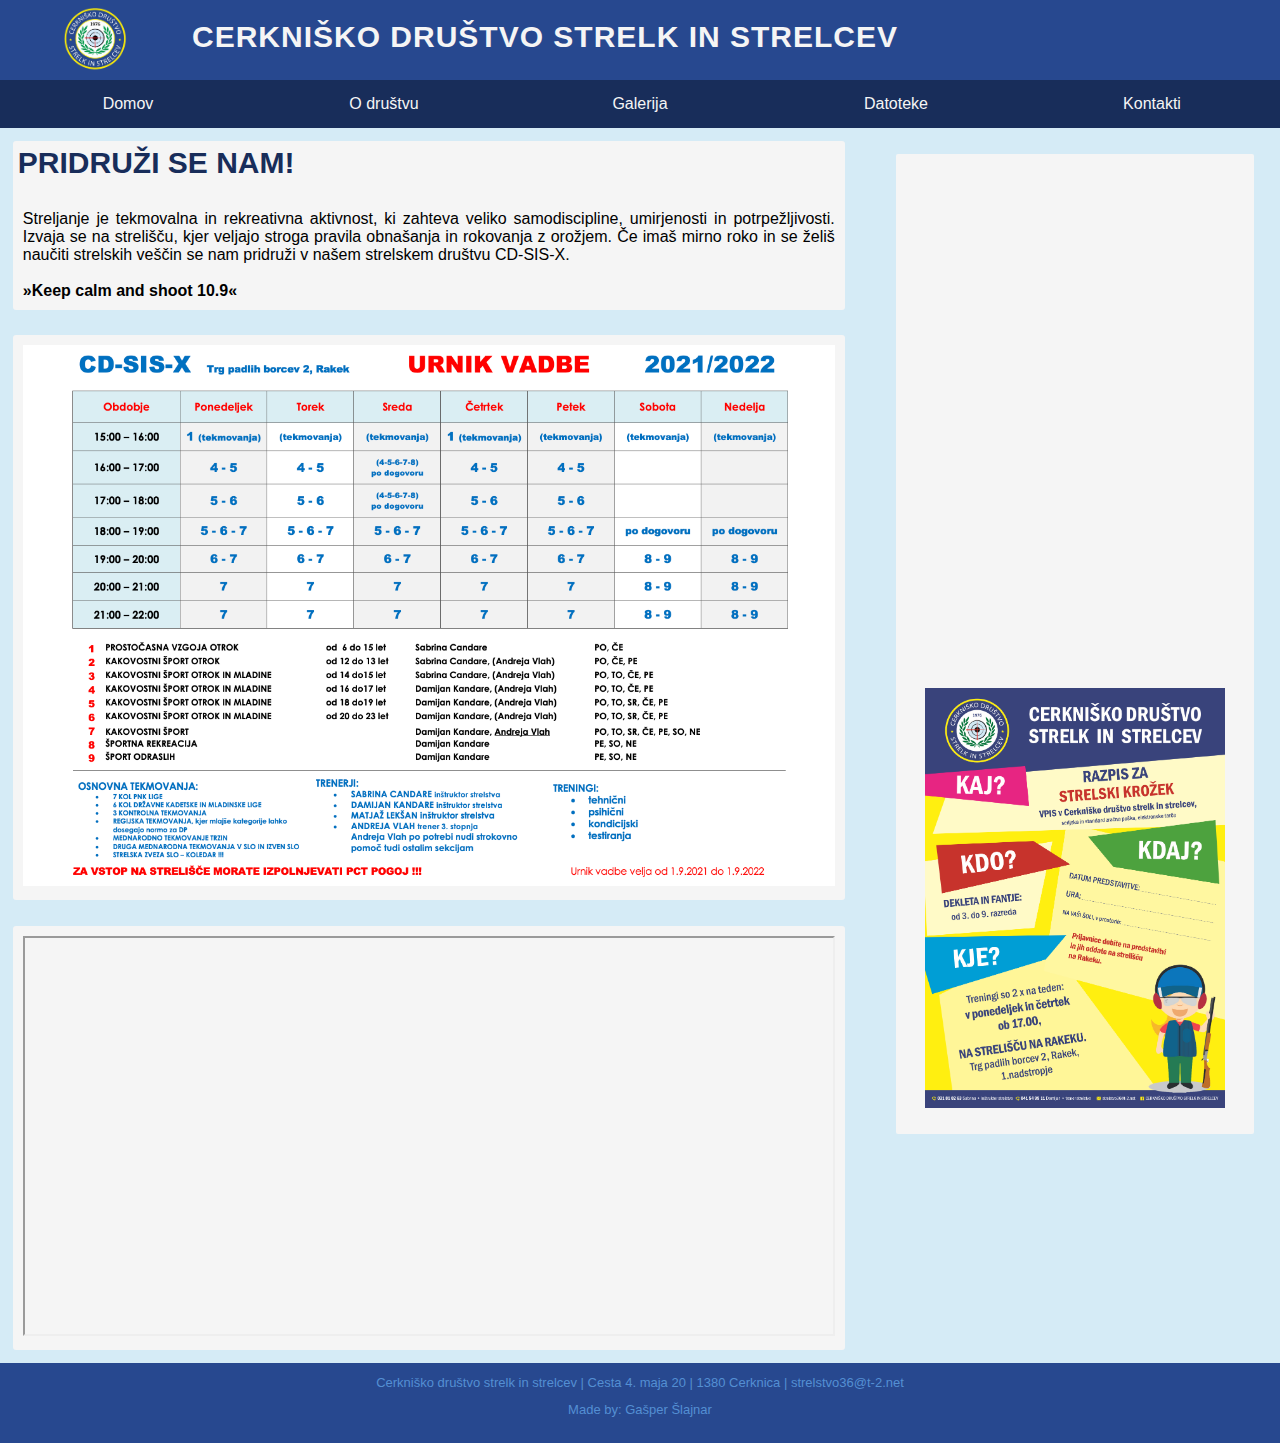
<file: index.html>
<!DOCTYPE html>
<html lang="sl">
    <head>
        <title>Cerkniško društvo strelk in strelcev</title>
        <meta charset="utf-8"/>
        <meta name="viewport" content="width=device-width, initial-scale=1" />
        <meta name="description" content="Cerkniško društvo strelk in strelkcev - strelski krožek, športno strelstvo, rekreacija. Pridruži se nam! Elektronsko strelišče s 6 mesti je na Rakeku, v stavbi bivšega sodišča, kjer se zdaj nahajajo različna društva. V strelskem društvu imamo veliko vrhunskih strelcev, ki dosegajo odlične rezultate s pomočjo kvalificiranih in izkušenih trenerjev. "/>
        <link rel="stylesheet" href="default.css"/>
    </head>
    <body>
        <div id="container">
            <div id="main">
                <a href="index.html"><header>
                    <div id="logo">
                        <img src="slike/CDSISX_Logo.png" alt="logo"/>
                    </div>
                    <div id="name">
                        <h1>Cerkniško društvo strelk in strelcev</h1>
                    </div>
                </header></a>
                <nav id="hamnav">
                    <label for="hamburger">&#9776;</label>
                    <input type="checkbox" id="hamburger"/>
                        <div id="hamitems">
                            <a href="index.html">Domov</a>
                            <a href="https://www.youtube.com/watch?v=dQw4w9WgXcQ">O društvu</a>
                            <a href="https://www.youtube.com/watch?v=Oqrm-9Wy8iU">Galerija</a>
                            <a href="https://www.youtube.com/watch?v=JxS5E-kZc2s">Datoteke</a>
                            <a href="https://www.youtube.com/watch?v=gFpDsqCwb5A">Kontakti</a>
                        </div>
                </nav>
                <aside id="home_aside">
                    <iframe src="https://www.facebook.com/plugins/page.php?href=https%3A%2F%2Fwww.facebook.com%2FCERKNI%C5%A0KO-DRU%C5%A0TVO-STRELK-IN-STRELCEV-345491865475215%2F&tabs=timeline&width=340&height=500&small_header=true&adapt_container_width=true&hide_cover=false&show_facepile=true&appId" width="300" height="500" style="border:none;overflow:hidden" scrolling="no" frameborder="0" allowfullscreen="true" allow="autoplay; clipboard-write; encrypted-media; picture-in-picture; web-share"></iframe>
                    <img src="slike/plakat.jpg" id="plakat" alt="info plakat"/>
                </aside>
                <article>
                    <h2>Pridruži se nam!</h2>
                    <section class="text">Streljanje je tekmovalna in rekreativna aktivnost, ki zahteva veliko samodiscipline, umirjenosti in potrpežljivosti. Izvaja se na strelišču, kjer veljajo stroga pravila obnašanja in rokovanja z orožjem.
                        Če imaš mirno roko in se želiš naučiti strelskih veščin se nam pridruži v našem strelskem društvu CD-SIS-X.<br/>
                        <br/>
                        <b>»Keep calm and shoot 10.9«</b></section>
                </article>
                <article>
                    <section>
                        <img id="urnik" src="slike/urnik.png" alt="urnik"/>
                    </section>
                </article>
                <article>
                    <section> 
                        <div class="contentpane">
                            <iframe id="blockrandom" name="iframe" src="https://calendar.google.com/calendar/embed?src=5u53u0655nobc5mch1hist281s%40group.calendar.google.com&amp;ctz=Europe%2FBelgrade" width="100%" height="400" scrolling="auto" frameborder="1" title="Koledar" class="wrapper">
                            Ta možnost ne bo delovala pravilno. Žal tvoj brskalnik ne podpira uporabo elementa 'inline frame' (iframe).	</iframe>
                        </div>                    
                    </section>
                </article>

            </div>
        </div>
            <footer>
                <p>Cerkniško društvo strelk in strelcev | Cesta 4. maja 20 | 1380 Cerknica | strelstvo36@t-2.net</p>
                <p>Made by: Gašper Šlajnar</p>
            </footer>
    </body>
</html>
</file>
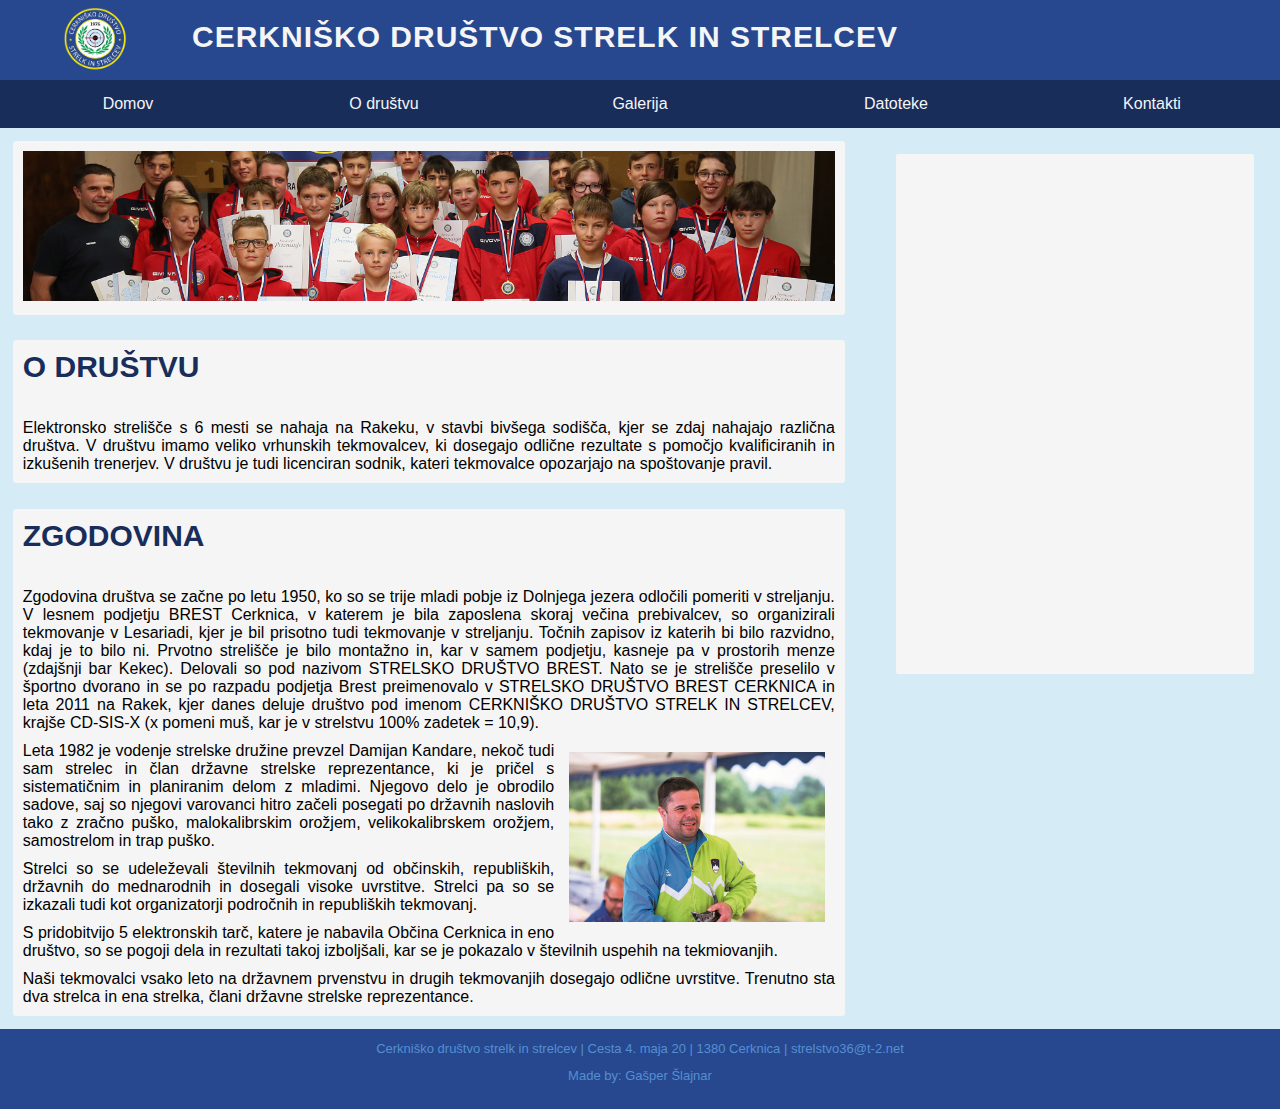
<file: about.html>
<!DOCTYPE html>
<html lang="sl">
    <head>
        <title>O društvu - CD-SIS-X</title>
        <meta charset="utf-8"/>
        <meta name="viewport" content="width=device-width, initial-scale=1" />
        <meta name="description" content="Zgodovina Cerkniškega društva strelk in strelcev, ter strelstva na notranjskem. Strelsko društvo danes."/>
        <link rel="stylesheet" href="default.css"/>
    </head>
    <body>
        <div id="container">
            <div id="main">
                <a href="index.html"><header>
                    <div id="logo">
                        <img src="slike/CDSISX_Logo.png" alt="Logo"/>
                    </div>
                    <div id="name">
                        <h1>Cerkniško društvo strelk in strelcev</h1>
                    </div>
                </header></a>
                <nav id="hamnav">
                    <label for="hamburger">&#9776;</label>
                    <input type="checkbox" id="hamburger"/>
                        <div id="hamitems">
                            <a href="index.html">Domov</a>
                            <a href="about.html">O društvu</a>
                            <a href="gallery.html">Galerija</a>
                            <a href="files.html">Datoteke</a> 
                            <a href="contacts.html">Kontakti</a>
                        </div>
                </nav>
                <aside>
                    <iframe src="https://www.facebook.com/plugins/page.php?href=https%3A%2F%2Fwww.facebook.com%2FCERKNI%C5%A0KO-DRU%C5%A0TVO-STRELK-IN-STRELCEV-345491865475215%2F&tabs=timeline&width=340&height=500&small_header=true&adapt_container_width=true&hide_cover=false&show_facepile=true&appId" width="300" height="600" style="border:none;overflow:hidden" scrolling="no" frameborder="0" allowfullscreen="true" allow="autoplay; clipboard-write; encrypted-media; picture-in-picture; web-share"></iframe>
                </aside>
                <article>
                    <section>
                        <img id="home_photo" src="slike/skupinska.JPG" alt="Damjan Kandare"/>
                    </section>
                </article>
                <article>
                    <section>
                        <h2>O društvu</h2>
                    </section>
                    <section class="text">
                        Elektronsko strelišče s 6 mesti se nahaja na Rakeku, v stavbi bivšega sodišča, kjer se zdaj nahajajo različna društva. V društvu imamo veliko vrhunskih tekmovalcev, ki dosegajo odlične rezultate s pomočjo kvalificiranih in izkušenih trenerjev. V društvu je tudi licenciran sodnik, kateri tekmovalce opozarjajo na spoštovanje pravil.            
                    </section>
                </article>
                <article>
                    <section> 
                        <h2>Zgodovina</h2>
                    </section>
                    <section class="text">
                        Zgodovina društva se začne po letu 1950, ko so se trije mladi pobje iz Dolnjega jezera odločili pomeriti v streljanju. V lesnem podjetju BREST Cerknica, v katerem je bila zaposlena skoraj večina prebivalcev, so organizirali tekmovanje v Lesariadi, kjer je bil prisotno tudi tekmovanje v streljanju. Točnih zapisov iz katerih bi bilo razvidno, kdaj je to bilo ni. Prvotno strelišče je bilo montažno in, kar v samem podjetju, kasneje pa v prostorih                       
                        menze (zdajšnji bar Kekec). Delovali so pod nazivom STRELSKO DRUŠTVO BREST. Nato se je strelišče preselilo v športno dvorano in se po razpadu podjetja Brest preimenovalo v STRELSKO DRUŠTVO BREST CERKNICA in leta 2011 na Rakek, kjer danes deluje društvo pod imenom CERKNIŠKO DRUŠTVO STRELK IN STRELCEV, krajše CD-SIS-X (x pomeni muš, kar je v strelstvu 100% zadetek = 10,9).            
                    </section> <img src="slike/Damjan_Kandare.jpeg" id="about_photo"/>
                    <section class="text">
                        Leta 1982 je vodenje strelske družine prevzel Damijan Kandare, nekoč tudi sam strelec in član državne strelske reprezentance, ki je pričel s sistematičnim in planiranim delom z mladimi. Njegovo delo je obrodilo sadove, saj so njegovi varovanci hitro začeli posegati po državnih naslovih tako z zračno puško, malokalibrskim orožjem, velikokalibrskem orožjem, samostrelom in trap puško.
                    </section>
                    <section class="text">
                        Strelci so se udeleževali številnih tekmovanj od občinskih, republiških, državnih do mednarodnih in dosegali visoke uvrstitve. Strelci pa so se izkazali tudi kot organizatorji področnih in republiških tekmovanj.
                    </section>
                    <section class="text">
                        S pridobitvijo 5 elektronskih tarč, katere je nabavila Občina Cerknica in eno društvo, so se pogoji dela in rezultati takoj izboljšali, kar se je pokazalo v številnih uspehih na tekmiovanjih.
                    </section>
                    <section class="text">
                        Naši tekmovalci vsako leto na državnem prvenstvu in drugih tekmovanjih dosegajo odlične uvrstitve. Trenutno sta dva strelca in ena strelka, člani državne strelske reprezentance.
                    </section>
                </article>
            </div>
        </div>
        <footer>
            <p>Cerkniško društvo strelk in strelcev | Cesta 4. maja 20 | 1380 Cerknica | strelstvo36@t-2.net</p>
            <p>Made by: Gašper Šlajnar</p>
        </footer>
    </body>
</html>
</file>
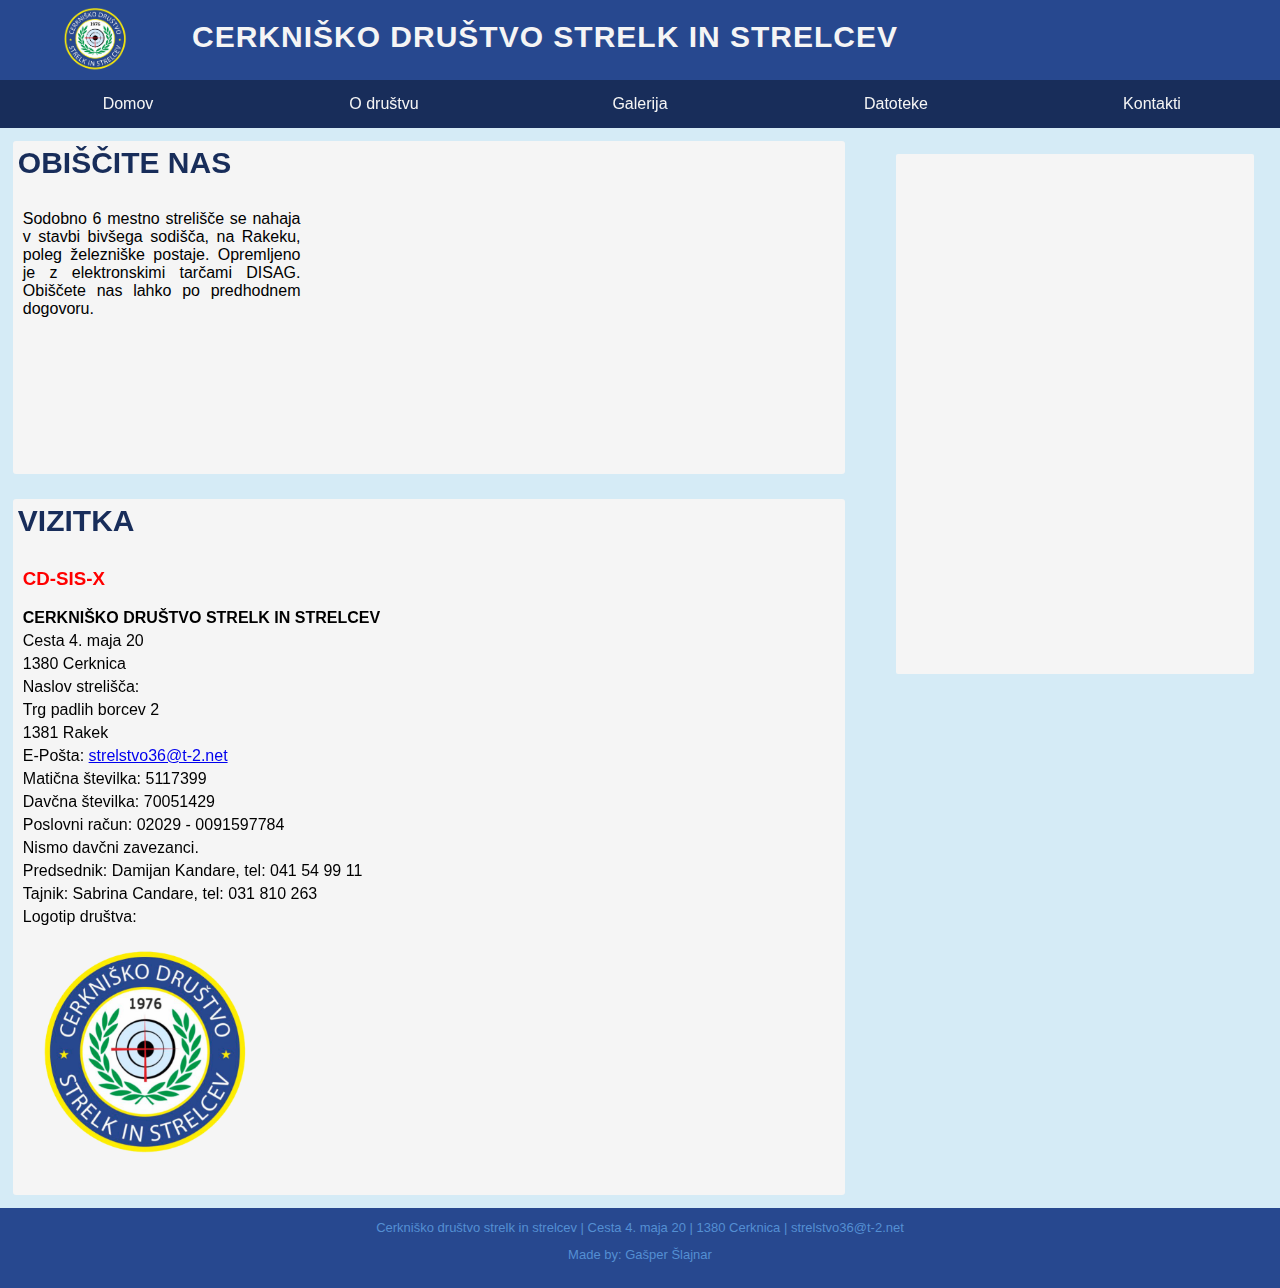
<file: contacts.html>
<!DOCTYPE html>
<html lang="sl">
    <head>
        <title>Kontakti - CD-SIS-X</title>
        <meta charset="utf-8"/>
        <meta name="viewport" content="width=device-width, initial-scale=1" />
        <meta name="description" content="Kontakti - kontaktni podatki Cerkniškega društva strelk in strelcev. Tajnik Tel: 031 810 263 ; Predsednik Tel: 041 54 99 11 ; E-Pošta,E-Mail: strelstvo36@t-2.net"/>
        <link rel="stylesheet" href="default.css"/>
    </head>
    <body>
        <div id="container">
            <div id="main">
                <a href="index.html"><header>
                    <div id="logo">
                        <img src="slike/CDSISX_Logo.png" alt="logo"/>
                    </div>
                    <div id="name">
                        <h1>Cerkniško društvo strelk in strelcev</h1>
                    </div>
                </header></a>
                <nav id="hamnav">
                    <label for="hamburger">&#9776;</label>
                    <input type="checkbox" id="hamburger"/>
                        <div id="hamitems">
                            <a href="index.html">Domov</a>
                            <a href="about.html">O društvu</a>
                            <a href="gallery.html">Galerija</a>
                            <a href="files.html">Datoteke</a> 
                            <a href="contacts.html">Kontakti</a>
                        </div>
                </nav>
                <aside>
                    <iframe src="https://www.facebook.com/plugins/page.php?href=https%3A%2F%2Fwww.facebook.com%2FCERKNI%C5%A0KO-DRU%C5%A0TVO-STRELK-IN-STRELCEV-345491865475215%2F&tabs=timeline&width=340&height=500&small_header=true&adapt_container_width=true&hide_cover=false&show_facepile=true&appId" width="300" height="600" style="border:none;overflow:hidden" scrolling="no" frameborder="0" allowfullscreen="true" allow="autoplay; clipboard-write; encrypted-media; picture-in-picture; web-share"></iframe>
                </aside>
                <article>
                    <h2>Obiščite nas</h2>
                    <section id="come" class="text"> 
                        Sodobno 6 mestno strelišče se nahaja v stavbi bivšega sodišča, na Rakeku, poleg železniške postaje. Opremljeno je z elektronskimi tarčami DISAG. Obiščete nas lahko po predhodnem dogovoru.
                    </section>
                    <section id="map">
                        <iframe src="https://www.google.com/maps/embed?pb=!1m18!1m12!1m3!1d183.07342731999637!2d14.312512144124831!3d45.81548248034378!2m3!1f0!2f0!3f0!3m2!1i1024!2i768!4f13.1!3m3!1m2!1s0x477b2ce541ec581b%3A0x59017033184abd91!2sTrg%20padlih%20borcev%202%2C%201381%20Rakek!5e0!3m2!1sen!2ssi!4v1641865700816!5m2!1sen!2ssi" width="100%" height="250" style="border:0;" allowfullscreen="" loading="lazy"></iframe>                    </section>
                </article>
                <article>
                    <h2>Vizitka</h2>
                    <section> 
                        <h3>CD-SIS-X</h3>
                        <p><b>CERKNIŠKO DRUŠTVO STRELK IN STRELCEV</b></p>
                        <p>Cesta 4. maja 20</p>
                        <p>1380 Cerknica</p>
                        <p>Naslov strelišča:</p>
                        <p>Trg padlih borcev 2</p>
                        <p>1381 Rakek</p>
                        <p>E-Pošta: <a href="mailto:strelstvo36@t-2.net">strelstvo36@t-2.net</a></p>
                        <p>Matična številka: 5117399</p>
                        <p>Davčna številka: 70051429</p>
                        <p>Poslovni račun: 02029 - 0091597784</p>
                        <p>Nismo davčni zavezanci.</p>
                        <p>Predsednik: Damijan Kandare, tel: 041 54 99 11</p>
                        <p>Tajnik: Sabrina Candare, tel: 031 810 263</p>
                        <p>Logotip društva:</p>
                        <img id="vizitka_logo" src="slike/CDSISX_Logo.png" alt="logo"/>
                    </section>
                </article>
            </div>
        </div>
        <footer>
            <p>Cerkniško društvo strelk in strelcev | Cesta 4. maja 20 | 1380 Cerknica | strelstvo36@t-2.net</p>
            <p>Made by: Gašper Šlajnar</p>
        </footer>
    </body>
</html>
</file>
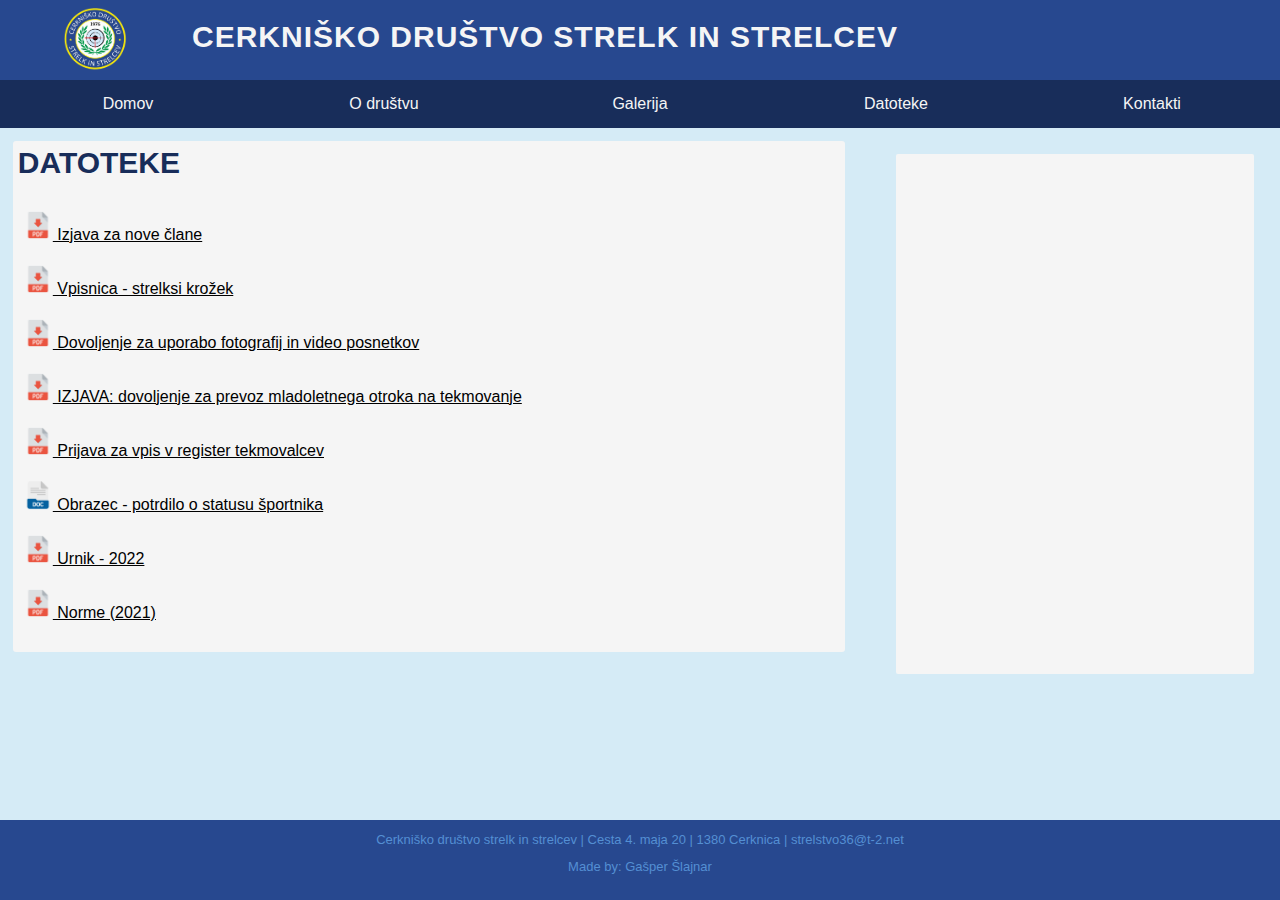
<file: files.html>
<!DOCTYPE html>
<html lang="sl">
    <head>
        <title>Datoteke - CD-SIS-X</title>
        <meta charset="utf-8"/>
        <meta name="viewport" content="width=device-width, initial-scale=1" />
        <meta name="description" content=" Datoteke, Obrazci, Prijavnice, Vpisnice, drugi dokumenti - Cerkniško društvo strelk in strelcev"/>
        <link rel="stylesheet" href="default.css"/>
    </head>
    <body>
        <div id="container">
            <div id="main">
                <a href="index.html"><header>
                    <div id="logo">
                        <img src="slike/CDSISX_Logo.png" alt="logo"/>
                    </div>
                    <div id="name">
                        <h1>Cerkniško društvo strelk in strelcev</h1>
                    </div>
                </header></a>
                <nav id="hamnav">
                    <label for="hamburger">&#9776;</label>
                    <input type="checkbox" id="hamburger"/>
                        <div id="hamitems">
                            <a href="index.html">Domov</a>
                            <a href="about.html">O društvu</a>
                            <a href="gallery.html">Galerija</a>
                            <a href="files.html">Datoteke</a> 
                            <a href="contacts.html">Kontakti</a>
                        </div>
                </nav>
                <aside>
                    <iframe src="https://www.facebook.com/plugins/page.php?href=https%3A%2F%2Fwww.facebook.com%2FCERKNI%C5%A0KO-DRU%C5%A0TVO-STRELK-IN-STRELCEV-345491865475215%2F&tabs=timeline&width=340&height=500&small_header=true&adapt_container_width=true&hide_cover=false&show_facepile=true&appId" width="300" height="600" style="border:none;overflow:hidden" scrolling="no" frameborder="0" allowfullscreen="true" allow="autoplay; clipboard-write; encrypted-media; picture-in-picture; web-share"></iframe>
                </aside>
                <article>
                    <h2>Datoteke</h2>
                    <section id="files">
                        <p><a href="files/pristopna_izjava.pdf" download><img src="slike/pdf_icon.png" alt="pdf ikona"/> Izjava za nove člane</a></p>
                        <p><a href="files/vpisnica_strelski_krozek.pdf" download><img src="slike/pdf_icon.png" alt=" pdf ikona"/> Vpisnica - strelksi krožek</a></p>
                        <p><a href="files/dovoljenje_za_uporabo_fotografij.pdf" download><img src="slike/pdf_icon.png" alt="pdf ikona"/> Dovoljenje za uporabo fotografij in video posnetkov</a></p>
                        <p><a href="files/izjava_dovoljenje_za_prevoz_mladoletnih_oseb.pdf" download><img src="slike/pdf_icon.png" alt="pdf ikona"/> IZJAVA: dovoljenje za prevoz mladoletnega otroka na tekmovanje</a></p>
                        <p><a href="files/Obr_2-08_Vpis_v_register_tekmovalcev-rocno_izpolnjevanje.pdf" download><img src="slike/pdf_icon.png" alt="pdf ikona"/> Prijava za vpis v register tekmovalcev</a></p>
                        <p><a href="files/Obrazec-Potrdilo_o_statusu.doc" download><img src="slike/doc_icon.png" alt="doc ikona"/> Obrazec - potrdilo o statusu športnika</a></p>
                        <p><a href="files/urnik_2022.pdf" download><img src="slike/pdf_icon.png" alt="pdf ikona"/> Urnik - 2022</a></p>
                        <p><a href="files/Norme2021.pdf" download><img src="slike/pdf_icon.png" alt="pdf ikona"/> Norme (2021)</a></p>
                    </section>
                </article>
            </div>
        </div>
        <footer>
            <p>Cerkniško društvo strelk in strelcev | Cesta 4. maja 20 | 1380 Cerknica | strelstvo36@t-2.net</p>
            <p>Made by: Gašper Šlajnar</p>
        </footer>
    </body>
</html>
</file>
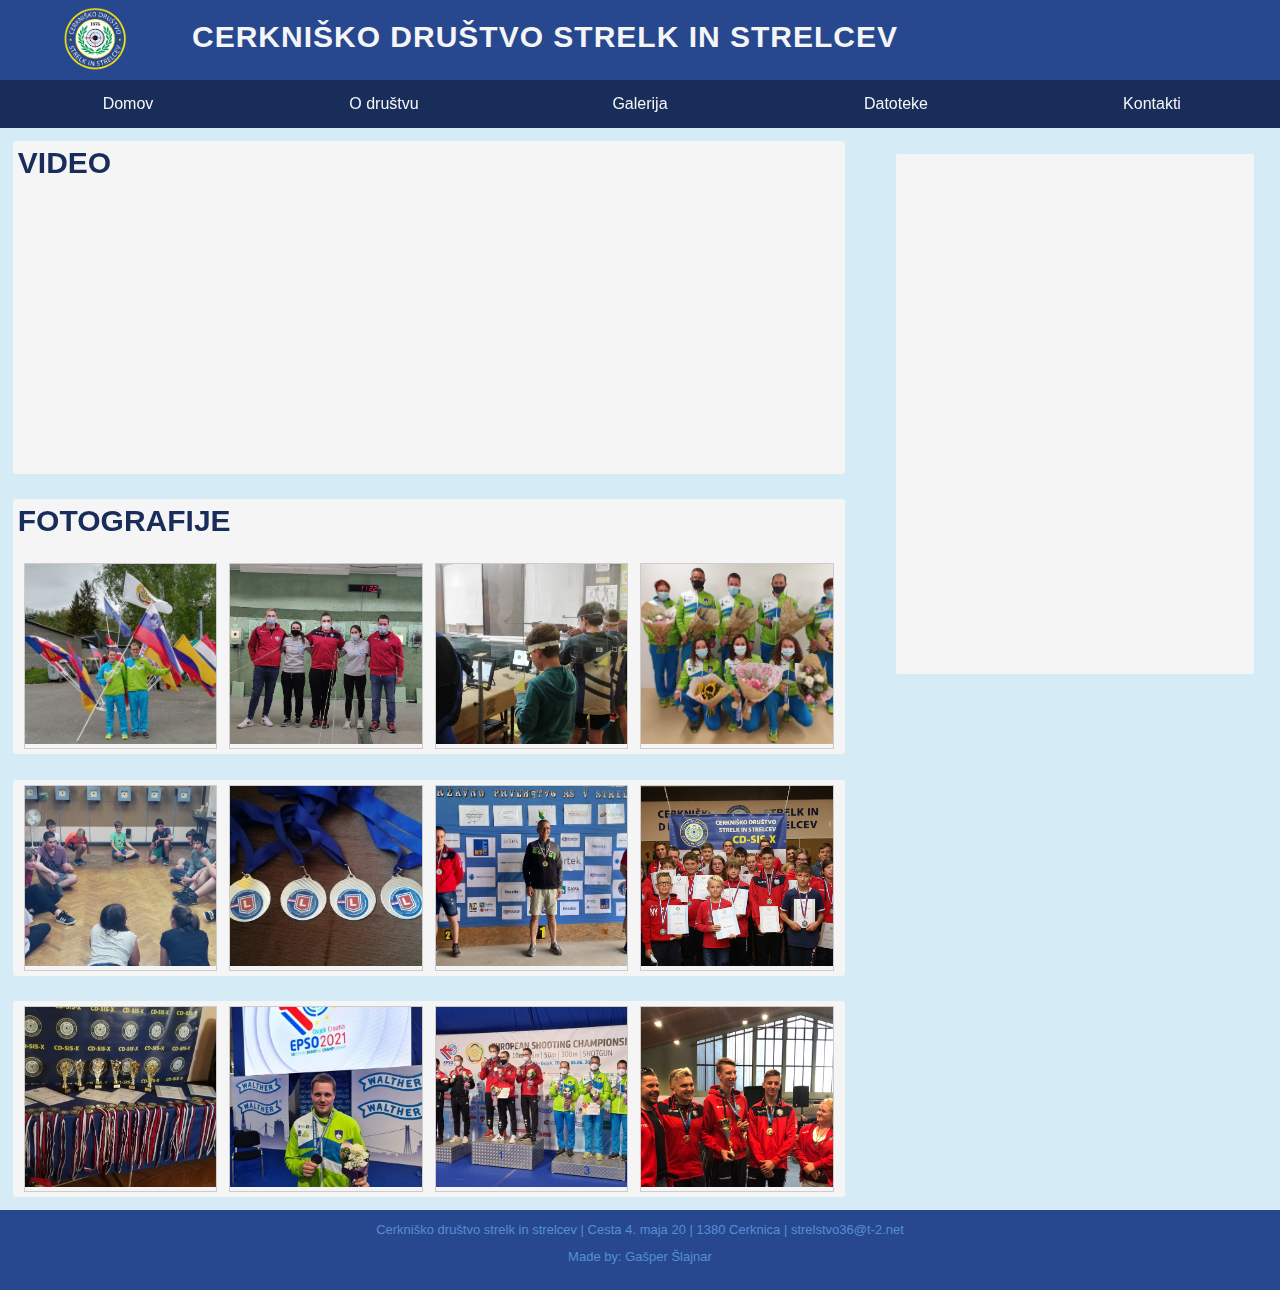
<file: gallery.html>
<!DOCTYPE html>
<html lang="sl">
    <head>
        <title>Galerija - CD-SIS-X</title>
        <meta charset="utf-8"/>
        <meta name="viewport" content="width=device-width, initial-scale=1" />
        <meta name="description" content="VIDEO in FOTO galerija Cerkniškega društva strelk in strelcev"/>
        <link rel="stylesheet" href="default.css"/>
    </head>
    <body>
        <div id="container">
            <div id="main">
                <a href="index.html"><header>
                    <div id="logo">
                        <img src="slike/CDSISX_Logo.png" alt="logo"/>
                    </div>
                    <div id="name">
                        <h1>Cerkniško društvo strelk in strelcev</h1>
                    </div>
                </header></a>
                <nav id="hamnav">
                    <label for="hamburger">&#9776;</label>
                    <input type="checkbox" id="hamburger"/>
                        <div id="hamitems">
                            <a href="index.html">Domov</a>
                            <a href="about.html">O društvu</a>
                            <a href="gallery.html">Galerija</a>
                            <a href="files.html">Datoteke</a> 
                            <a href="contacts.html">Kontakti</a>
                        </div>
                </nav>
                <aside>
                    <iframe src="https://www.facebook.com/plugins/page.php?href=https%3A%2F%2Fwww.facebook.com%2FCERKNI%C5%A0KO-DRU%C5%A0TVO-STRELK-IN-STRELCEV-345491865475215%2F&tabs=timeline&width=340&height=500&small_header=true&adapt_container_width=true&hide_cover=false&show_facepile=true&appId" width="300" height="600" style="border:none;overflow:hidden" scrolling="no" frameborder="0" allowfullscreen="true" allow="autoplay; clipboard-write; encrypted-media; picture-in-picture; web-share"></iframe>
                </aside>
                <article>
                    <h2>Video</h2>
                    <section id="video">
                        <iframe width="100%" height="250" src="https://www.youtube.com/embed/9BnOom0OKrg" title="YouTube video player" frameborder="0" allow="accelerometer; autoplay; clipboard-write; encrypted-media; gyroscope; picture-in-picture" allowfullscreen></iframe>
                    </section>
                    <section id="video">
                        <iframe width="100%" height="250" src="https://www.youtube.com/embed/J7o2hNWPI2g" title="YouTube video player" frameborder="0" allow="accelerometer; autoplay; clipboard-write; encrypted-media; gyroscope; picture-in-picture" allowfullscreen></iframe>
                    </section>
                </article>
                <article>
                    <h2>fotografije</h2>
                    <div class="responsive">
                        <div class="gallery">
                            <a target="_blank" href="slike/Erik&JakobREP.jpg"><img src="slike/Erik&JakobREP.jpg" alt="Erik Kandare in Jakob Petelinek"/></a>
                        </div>
                    </div>
                    <div class="responsive">
                        <div class="gallery">
                            <a target="_blank" href="slike/DL_EPG.jpg"><img src="slike/DL_EPG.jpg" alt="1. Državna liga"/></a>
                        </div>
                    </div>
                    <div class="responsive">
                        <div class="gallery">
                            <a target="_blank" href="slike/Trening_mali.jpg"><img src="slike/Trening_mali.jpg" alt="Trening mlajših skupin"/></a>
                        </div>
                    </div>
                    <div class="responsive">
                        <div class="gallery">
                            <a target="_blank" href="slike/Reprezentanca.jpg"><img src="slike/Reprezentanca.jpg" alt="Dobitniki kolajn na EP"/></a>
                        </div>
                    </div>
                </article>
                <article>
                    <div class="responsive">
                        <div class="gallery">
                            <a target="_blank" href="slike/gym_time.jpg"><img src="slike/gym_time.jpg" alt="Fizične priprave"/></a>
                        </div>
                    </div>
                    <div class="responsive">
                        <div class="gallery">
                            <a target="_blank" href="slike/Medalje_EP300.jpg"><img src="slike/Medalje_EP300.jpg" alt="Medalje iz EP"/></a>
                        </div>
                    </div>
                    <div class="responsive">
                        <div class="gallery">
                            <a target="_blank" href="slike/Erik_DP_2.jpg"><img src="slike/Erik_DP_2.jpg" alt="Erik Kandare na zmagovalnem odru DP"/></a>
                        </div>
                    </div>
                    <div class="responsive">
                        <div class="gallery">
                            <a target="_blank" href="slike/skupinska.JPG"><img src="slike/skupinska.JPG" alt="Skupinska slika članov društva"/></a>
                        </div>
                    </div>
                </article>
                <article>
                    <div class="responsive">
                        <div class="gallery">
                            <a target="_blank" href="slike/Podelitev_klub.jpg"><img src="slike/Podelitev_klub.jpg" alt="Podelitev za dosežke članov v sezoni"/></a>
                        </div>
                    </div>
                    <div class="responsive">
                        <div class="gallery">
                            <a target="_blank" href="slike/Erik_EP_3.jpeg"><img src="slike/Erik_EP_3.jpeg" alt="Erik Kandare - 3. ekipno na EP"/></a>
                        </div>
                    </div>
                    <div class="responsive">
                        <div class="gallery">
                            <a target="_blank" href="slike/EP_Team3.jpg"><img src="slike/EP_Team3.jpg" alt="Erik Kandare na stopničkah - ekipno EP"/></a>
                        </div>
                    </div>
                    <div class="responsive">
                        <div class="gallery">
                           <a target="_blank" href="slike/Mladinci_3_DP.jpeg"><img src="slike/Mladinci_3_DP.jpeg" alt="Mladinci 3. na DP"/></a>
                        </div>
                    </div>
                </article>
            </div>
        </div>
        <footer>
            <p>Cerkniško društvo strelk in strelcev | Cesta 4. maja 20 | 1380 Cerknica | strelstvo36@t-2.net</p>
            <p>Made by: Gašper Šlajnar</p>
        </footer>
    </body>
</html>
</file>
<file: default.css>
* {
    font-family: 'Segoe UI', Tahoma, Geneva, Verdana, sans-serif;
    box-sizing: border-box;
}
html {
    height: 100%;
}
body {
    background-color: #D5EBF6;
    margin: 0%;
    height: 100%;
    padding: 0%;
}
#container {
    min-height: 100%;
}
#main {
    overflow: auto;
    padding-bottom: 80px;
}
header {
    height: 80px;
    background-color: #27488F;
    letter-spacing: 1px;
}
h1 {
    text-transform: uppercase;
    color: whitesmoke;
    font-size: 30px;
    padding-top: 20px;
    margin: 0%;
}
#logo {
    width: 15%;
    float: left;
}
#name {
    width: 85%;
    float: right;
    text-align: left;
}
#logo img {
    height: 78px;
    margin: auto;
    padding-top: 2px;
    display: block;
}

#hamnav {
    width: 100%;
    background: #182d5a;
}
#hamitems {
    display: flex;
}
#hamitems a {
    flex-grow: 1;
    flex-basis: 0;
    padding: 15px;
    color: whitesmoke;
    text-decoration: none;
    text-align: center;
}
#hamitems a:hover {
    background-color: #203b75;
}
#hamnav label, #hamburger { 
    display: none; 
}

article {
    position: static;
    width: 65%;
    margin: 1%;
    background-color: whitesmoke;
    border-radius: 3px;
    padding: 5px;
    float: left;
}
section {
    font-family: Arial, Helvetica, sans-serif;
    padding: 5px;
}
article h2 {
    color: #182d5a;
    font-size: 30px;
    text-transform: uppercase;
    margin-top: 0px;
}
article h3 {
    margin-top: 0px;
    color: red;
}
article p {
    margin-top: 0px;
    margin-bottom: 5px;
}

aside {
    text-align: center;
    width: 28%;
    background-color: whitesmoke;
    border-radius: 2px;
    margin: 2%;
    margin-left: 0%;
    position: absolute;
    right: 0px;
    height: 520px;
    padding-top: 10px;

}
#home_aside {
    height: 980px;
}

footer {
    position: relative;
    height: 80px;
    background-color: #27488F;
    margin-top: -80px;
    clear: both; 
    text-align: center;
    color: #548fd3;
    font-size: small;
}
footer p {
    margin: 0%;
    padding-top: 12px;
}

#come {
    float: left;
    width: 35%;
}
#map {
    float: right;
    width: 60%;
}

#vizitka_logo {
    width: 250px;
}
#files a {
    text-decoration: none;
    color: black;
}
#files a:hover {
    color: #548fd3;
}
#files p {
    margin-bottom: 20px;
    text-decoration: underline;
}
#files img {
    height: 30px;
}
#urnik {
    width: 100%;
}
#home_photo {
    width: 100%;
    align-items: center;
    height: 150px;
    object-fit: cover;
}
#video {
    float: left;
    width: 50%;
}
div.gallery {
    border: 1px solid #ccc;
}
div.gallery:hover {
    border: 1px solid #777;
}
div.gallery img {
    width: 100%;
    height: 180px;
    object-fit: cover;
}
.responsive {
    padding: 0 6px;
    float: left;
    width: 24.99999%;
}
#about_photo {
    height: 200px;
    width: auto;
    float: right;
    padding: 15px;
}
#plakat {
    width: 300px;
    height: auto;
    padding-top: 20px;
}
.text {
    text-align: justify;
}

@media screen and (max-width: 835px) and (min-width: 600px) {
    h1 {
        padding-top: 4px;
    }
}
@media screen and (max-width: 1000px) and (min-width: 600px) {
    aside {
        display: none;
    }
    article {
        width: 94%;
        margin: 2%;
    }
    .responsive {
        width: 49.99999%;
        margin: 6px 0;
      }
}
@media screen and (max-width: 600px){
    header {
        height: 100px;
    }
    aside {
        display: none;
    }
    article {
        width: 100%;
        margin: 0%;
        margin-bottom: 1%;
        margin-top: 1%;
        border-radius: 3px;
    }
    #name {
        display: none;
    }
    #logo {
        width: 100%;
        height: 100px;
    }
    #logo img {
        height: 100px;
    }
    .responsive {
        width: 100%;
      }
    #hamitems {display: block;}
    #hamitems a {
        box-sizing: border-box;
        display: block;
        width: 100%;
        border-top: 1px solid #0d1a36;
    }
    #hamnav label {
        display: inline-block;
        color: white;
        background-color: #0d1a36;
        font-style: normal;
        font-size: 25px;
        padding: 10px;
        padding-left: 13px;
        padding-right: 13px;
        padding-top: 5px;
    }
    #hamitems {
        display: none;
    }
    #hamnav input:checked ~ #hamitems { 
        display: block; 
    }
    #come {
        width: 100%;
    }
    #map {
        width: 100%;
    }
    #about_photo {
        width: 100%;
        object-fit: cover;
    }
    #vizitka_logo {
        width: 100%;
    }
    #video {
        width: 100%;
    }
}
</file>
